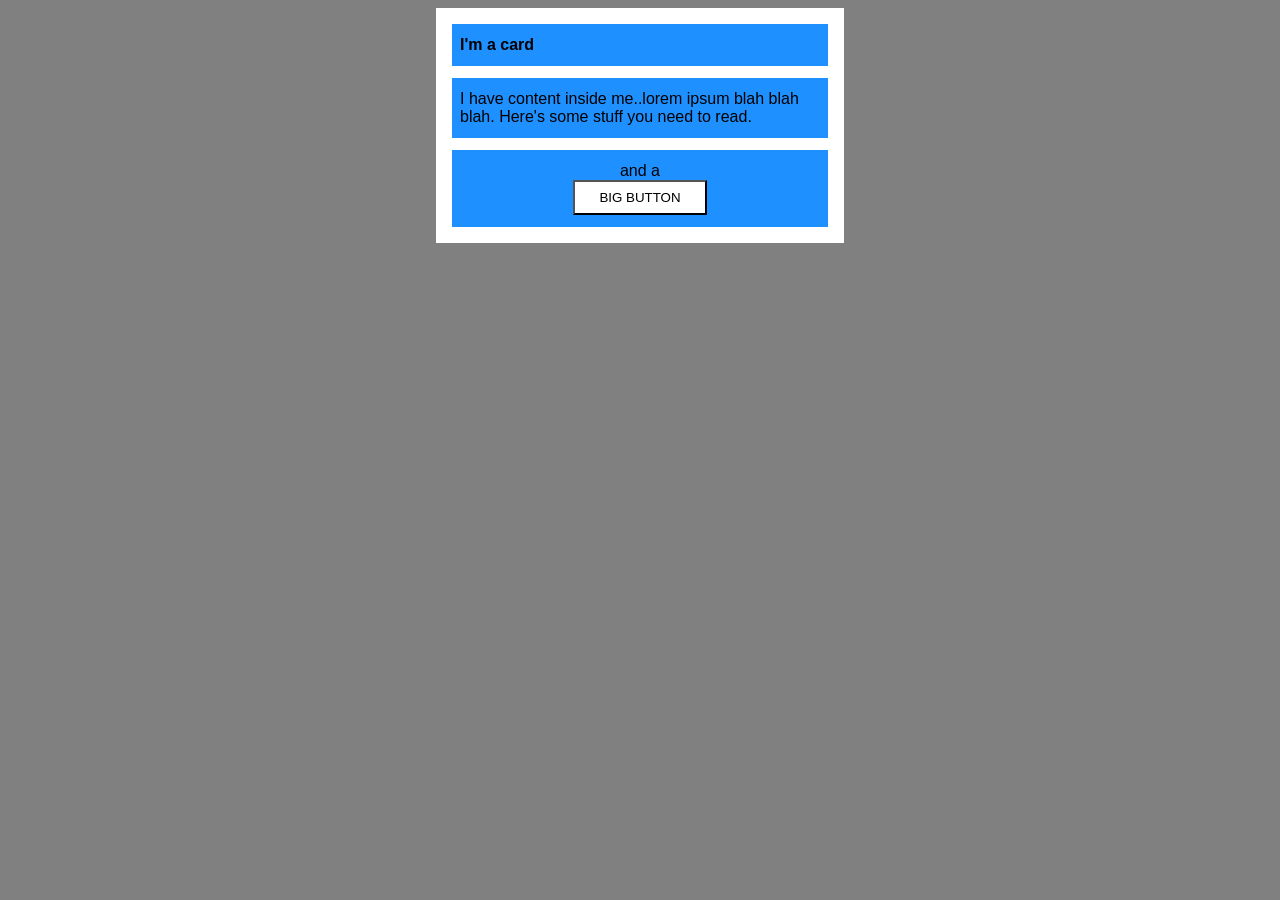
<file: foundations/block-and-inline/02-margin-and-padding-2/index.html>
<!DOCTYPE html>
<html lang="en">
  
  <head>
    <meta charset="UTF-8">
    <meta http-equiv="X-UA-Compatible" content="IE=edge">
    <meta name="viewport" content="width=device-width, initial-scale=1.0">
    <title>Margin and Padding exercise 2</title>
    <link rel="stylesheet" href="style.css">
  </head>


  <body>

    <div class="card">
      <h1 class="title">I'm a card</h1>
      <div class="content">I have content inside me..lorem ipsum blah blah blah. Here's some stuff you need to read.</div>
      <div class="button-container">and a <button>BIG BUTTON</button></div>
    </div>

  </body>

</html>
</file>
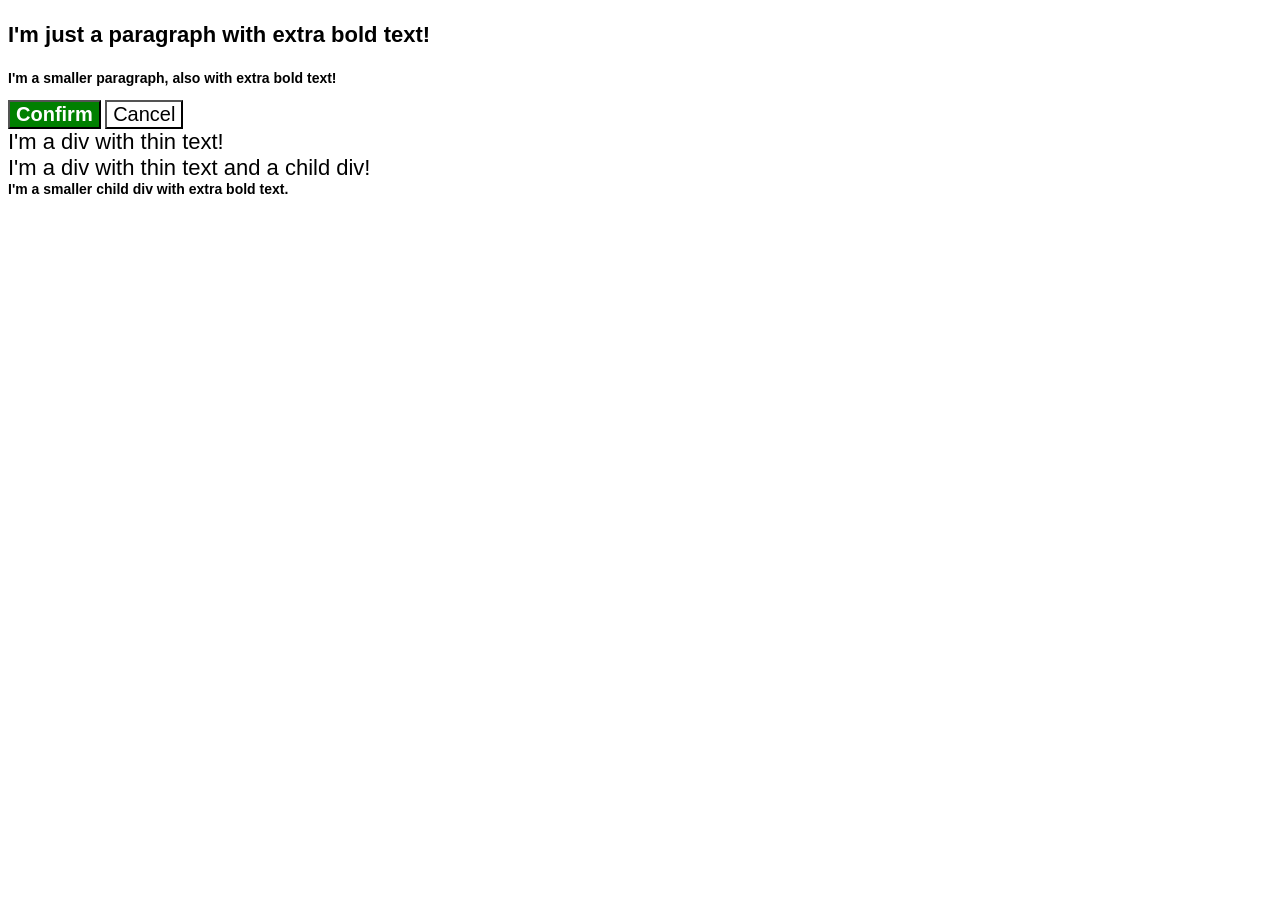
<file: foundations/cascade/01-cascade-fix/index.html>
<!DOCTYPE html>
<html lang="en">
  <head>
    <meta charset="UTF-8">
    <meta http-equiv="X-UA-Compatible" content="IE=edge">
    <meta name="viewport" content="width=device-width, initial-scale=1.0">
    <title>Fix the Cascade</title>
    <link rel="stylesheet" href="style.css">
  </head>

  <body>
    <p class="para">I'm just a paragraph with extra bold text!</p>
    <p class="para small-para">I'm a smaller paragraph, also with extra bold text!</p>

    <!-- DONE! ^ -->

    <button id="confirm-button" class="button confirm">Confirm</button>
    <button id="cancel-button" class="button cancel">Cancel</button>

    

    <div class="text">I'm a div with thin text!</div>
    
    <div class="text">I'm a div with thin text and a child div!
      <div class="text child">I'm a smaller child div with extra bold text.</div>
    </div>

  </body>

</html>
</file>
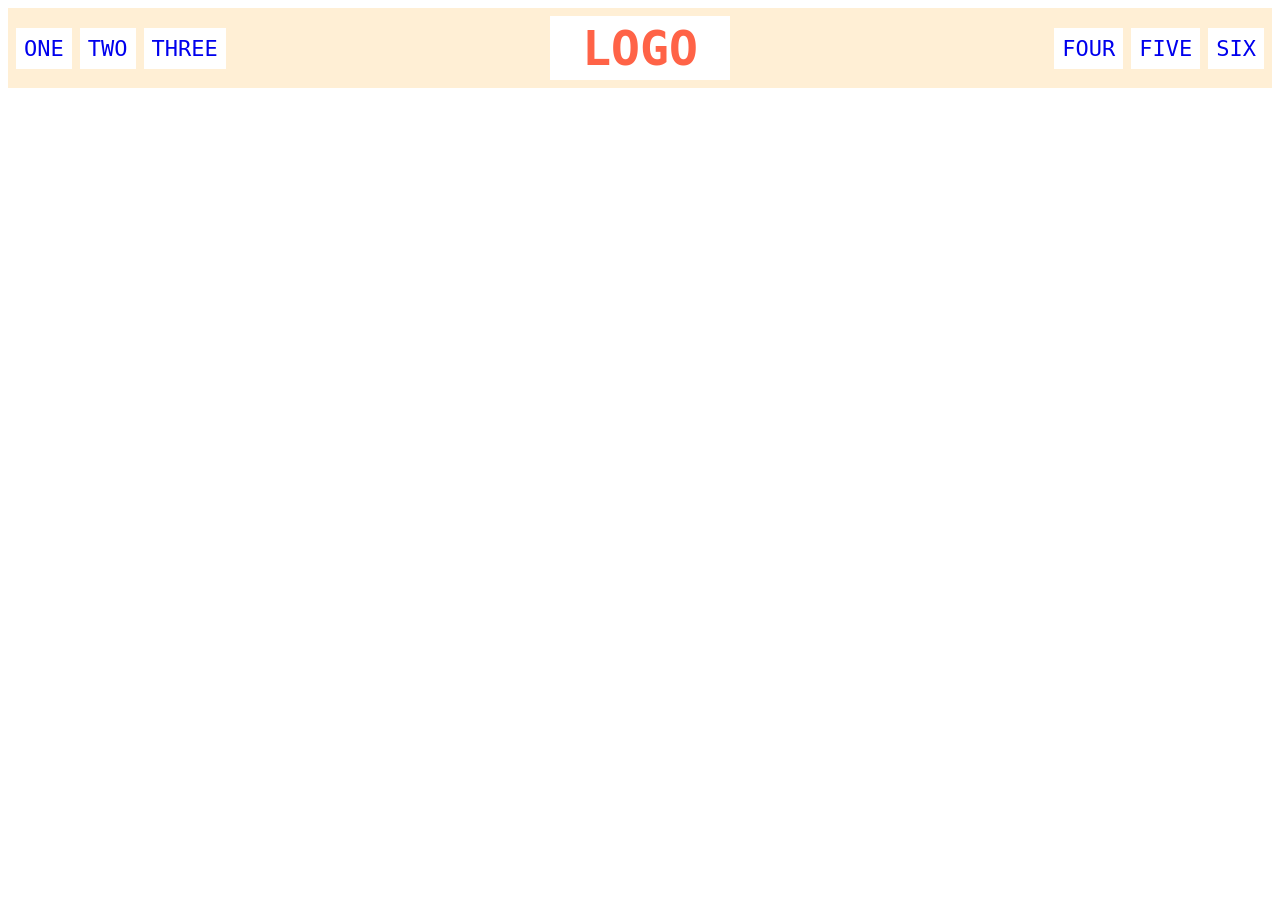
<file: foundations/flex/02-flex-header/index.html>
<!DOCTYPE html>
<html lang="en">
  <head>
    <meta charset="UTF-8">
    <meta http-equiv="X-UA-Compatible" content="IE=edge">
    <meta name="viewport" content="width=device-width, initial-scale=1.0">
    <title>Flex Header</title>
    <link rel="stylesheet" href="style.css">
  </head>

  <body>
    <div class="header">

      <div class="left-links">
        <ul>
          <li><a href="#">ONE</a></li>
          <li><a href="#">TWO</a></li>
          <li><a href="#">THREE</a></li>
        </ul>
      </div>

      <div class="logo">LOGO</div>
      
      <div class="right-links">
        <ul>
          <li><a href="#">FOUR</a></li>
          <li><a href="#">FIVE</a></li>
          <li><a href="#">SIX</a></li>
        </ul>
      </div>
      
    </div>
  </body>

</html>
</file>
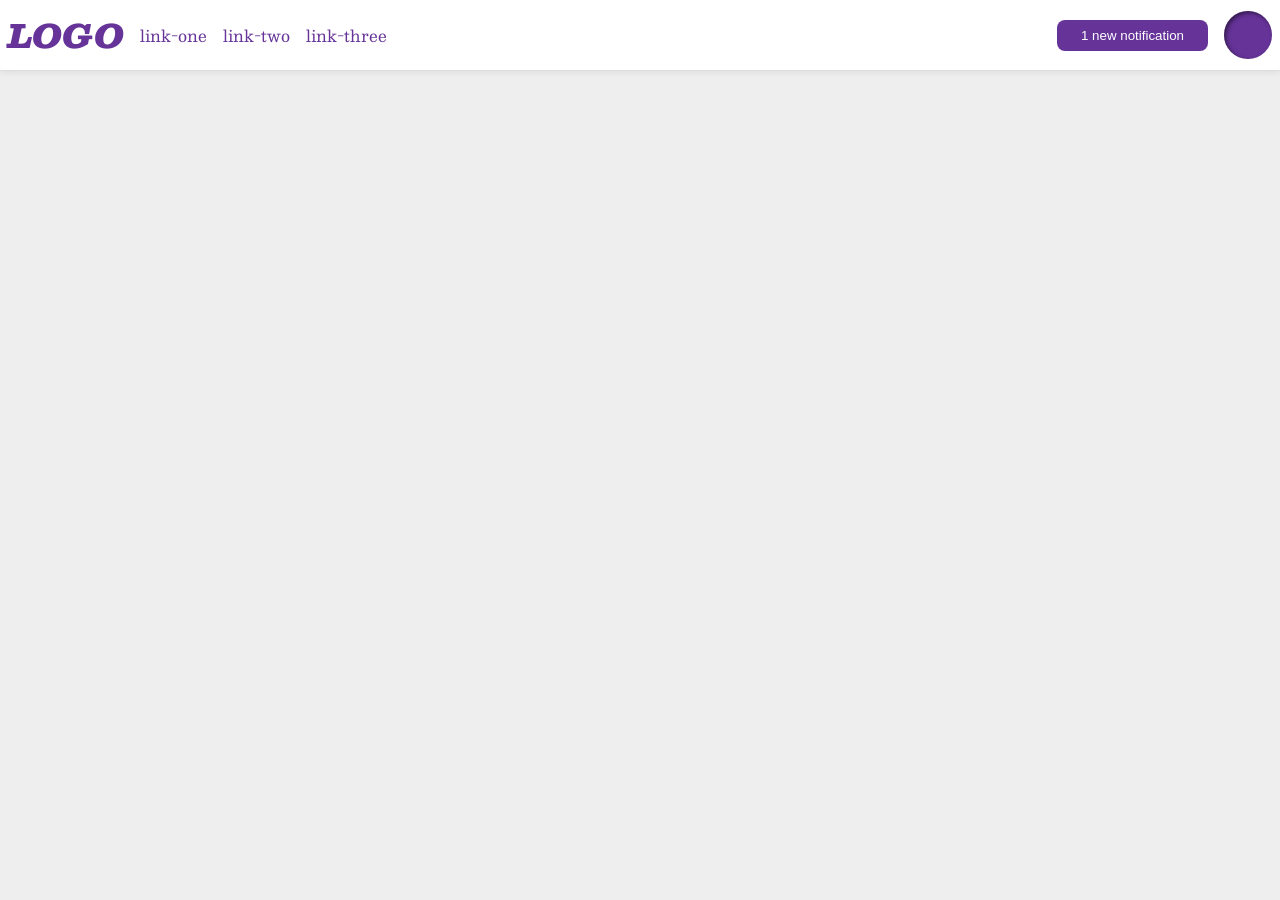
<file: foundations/flex/03-flex-header-2/index.html>
<!DOCTYPE html>
<html lang="en">
  <head>
    <meta charset="UTF-8">
    <meta http-equiv="X-UA-Compatible" content="IE=edge">
    <meta name="viewport" content="width=device-width, initial-scale=1.0">
    <title>Flex Header 2</title>
    <link rel="stylesheet" href="style.css">
  </head>

  <body>
    <div class="header">
      
      <div class="left">
        <div class="logo">
          LOGO
        </div>
        <ul class="links">
          <li><a href="https://google.com">link-one</a></li>
          <li><a href="https://google.com">link-two</a></li>
          <li><a href="https://google.com">link-three</a></li>
        </ul>
      </div>

        <div class="right">
          <button class="notifications">
            1 new notification
          </button>
          <div class="profile-image"></div>
        </div>
    </div>
  </body>

</html>
</file>
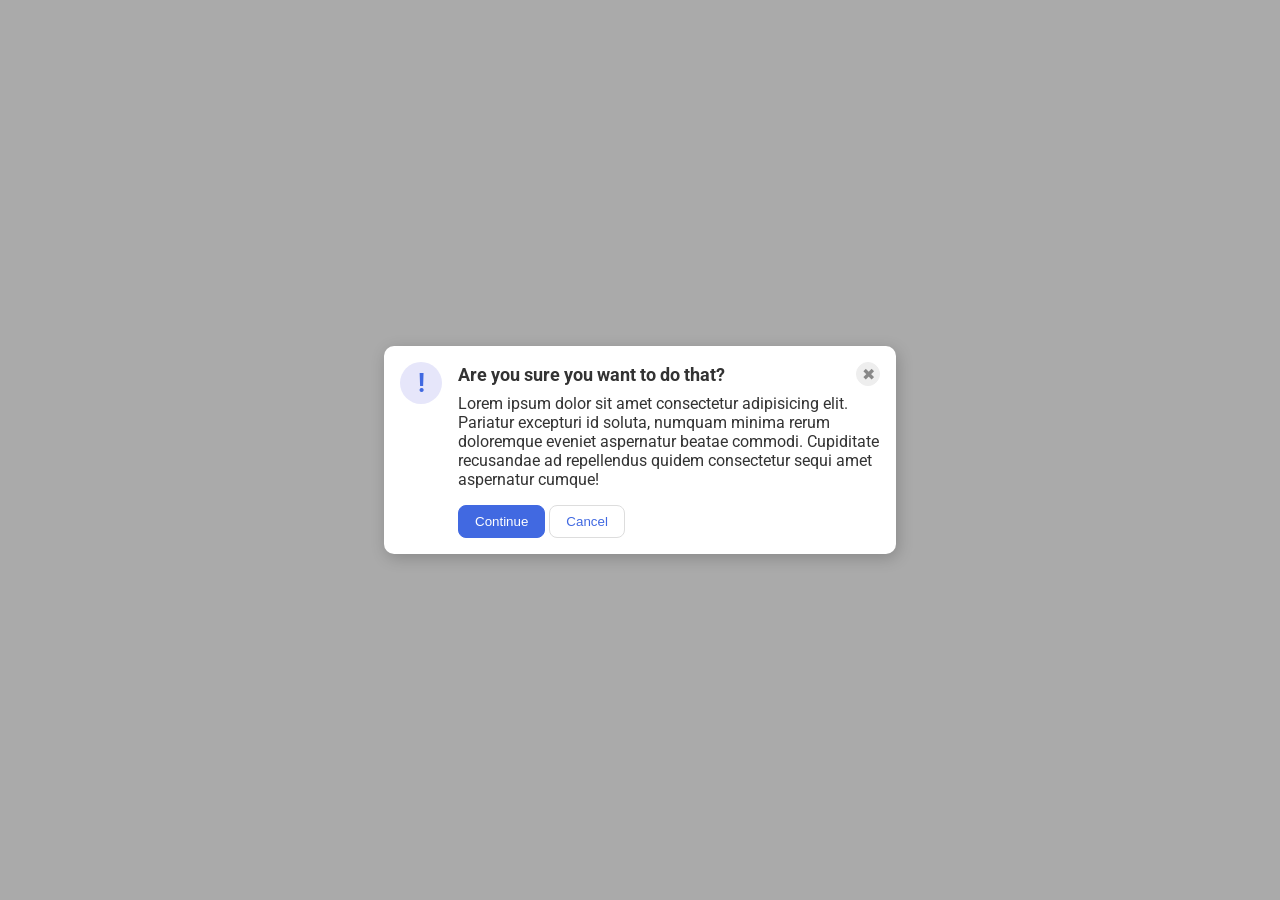
<file: foundations/flex/05-flex-modal/index.html>
<!DOCTYPE html>

<html lang="en">
  <head>
    <meta charset="UTF-8">
    <meta http-equiv="X-UA-Compatible" content="IE=edge">
    <meta name="viewport" content="width=device-width, initial-scale=1.0">
    <link rel="stylesheet" href="style.css">
    <title>Modal</title>
  </head>

  <body>

    <div class="modal">
        <div class="icon">!</div>
        <div class="Content">
          <div class="header">
            Are you sure you want to do that?
            <button class="close-button">✖</button>
          </div>
          <div class="text">Lorem ipsum dolor sit amet consectetur adipisicing elit. 
                  Pariatur excepturi id soluta, 
                  numquam minima rerum doloremque eveniet aspernatur beatae commodi. Cupiditate 
                  recusandae ad repellendus quidem consectetur sequi amet aspernatur cumque!
          </div>
            <div class="Buttons">
              <button class="continue">Continue</button>
              <button class="cancel">Cancel</button>
            </div>
        </div>
    </div>

  </body>
</html>
</file>
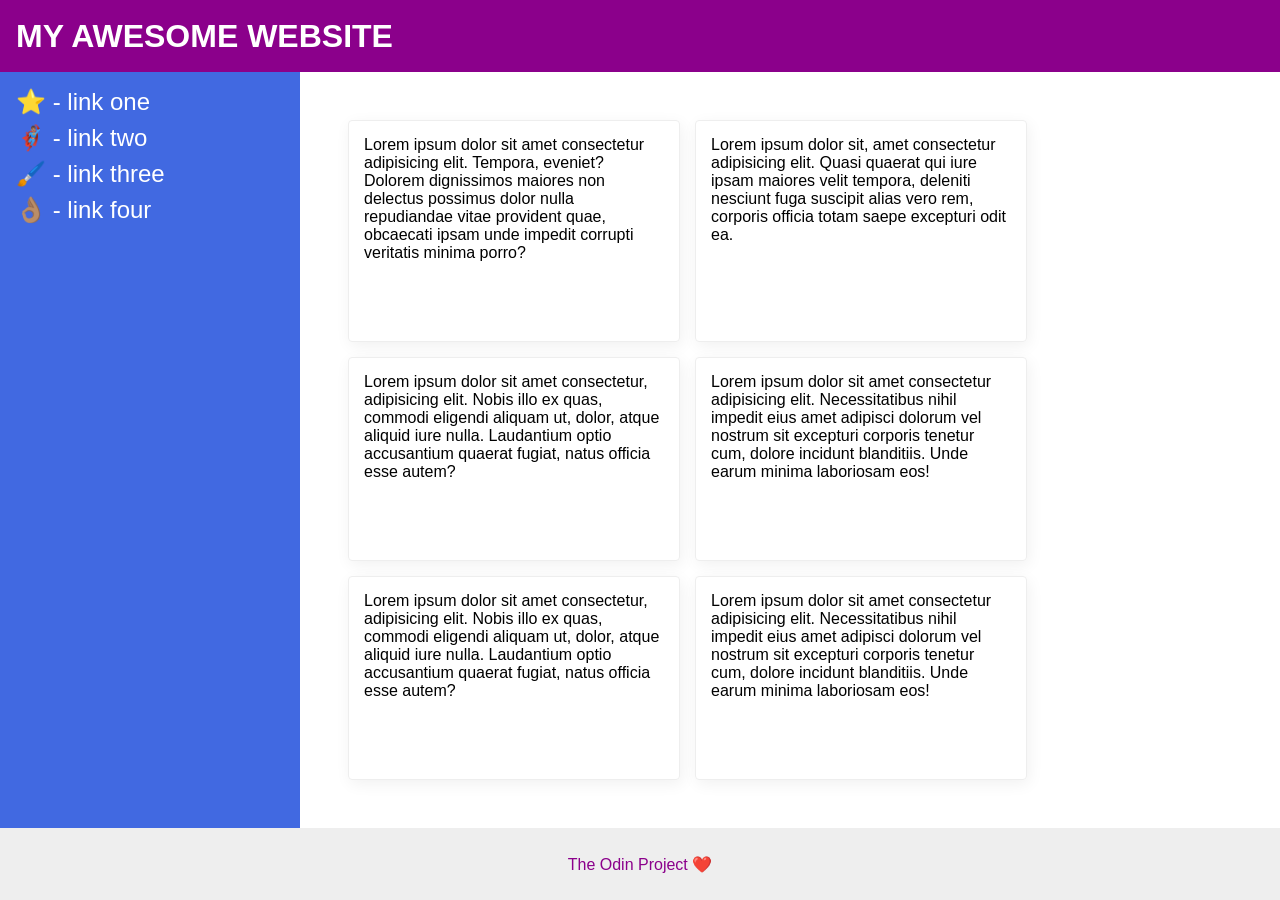
<file: foundations/flex/07-flex-layout-2/index.html>
<!DOCTYPE html>
<html lang="en">
  <head>
    <meta charset="UTF-8">
    <meta http-equiv="X-UA-Compatible" content="IE=edge">
    <meta name="viewport" content="width=device-width, initial-scale=1.0">
    <title>The Holy Grail</title>
    <link rel="stylesheet" href="style.css">
  </head>

  <body>
    <div class="header">
      MY AWESOME WEBSITE
    </div>
    
    <div class="main">
      <div class="sidebar">
        <ul>
          <li><a href="#">⭐ - link one</a></li>
          <li><a href="#">🦸🏽‍♂️ - link two</a></li>
          <li><a href="#">🖌️ - link three</a></li>
          <li><a href="#">👌🏽 - link four</a></li>
        </ul>
      </div>

      <div class="content">
        <div class="card">Lorem ipsum dolor sit amet consectetur adipisicing elit. Tempora, eveniet? Dolorem dignissimos maiores non delectus possimus dolor nulla repudiandae vitae provident quae, obcaecati ipsam unde impedit corrupti veritatis minima porro?</div>
        <div class="card">Lorem ipsum dolor sit, amet consectetur adipisicing elit. Quasi quaerat qui iure ipsam maiores velit tempora, deleniti nesciunt fuga suscipit alias vero rem, corporis officia totam saepe excepturi odit ea.</div>
        <div class="card">Lorem ipsum dolor sit amet consectetur, adipisicing elit. Nobis illo ex quas, commodi eligendi aliquam ut, dolor, atque aliquid iure nulla. Laudantium optio accusantium quaerat fugiat, natus officia esse autem?</div>
        <div class="card">Lorem ipsum dolor sit amet consectetur adipisicing elit. Necessitatibus nihil impedit eius amet adipisci dolorum vel nostrum sit excepturi corporis tenetur cum, dolore incidunt blanditiis. Unde earum minima laboriosam eos!</div>
        <div class="card">Lorem ipsum dolor sit amet consectetur, adipisicing elit. Nobis illo ex quas, commodi eligendi aliquam ut, dolor, atque aliquid iure nulla. Laudantium optio accusantium quaerat fugiat, natus officia esse autem?</div>
        <div class="card">Lorem ipsum dolor sit amet consectetur adipisicing elit. Necessitatibus nihil impedit eius amet adipisci dolorum vel nostrum sit excepturi corporis tenetur cum, dolore incidunt blanditiis. Unde earum minima laboriosam eos!</div>
      </div>
    </div>
    <div class="footer">
      The Odin Project ❤️
    </div>
  </body>

</html>
</file>
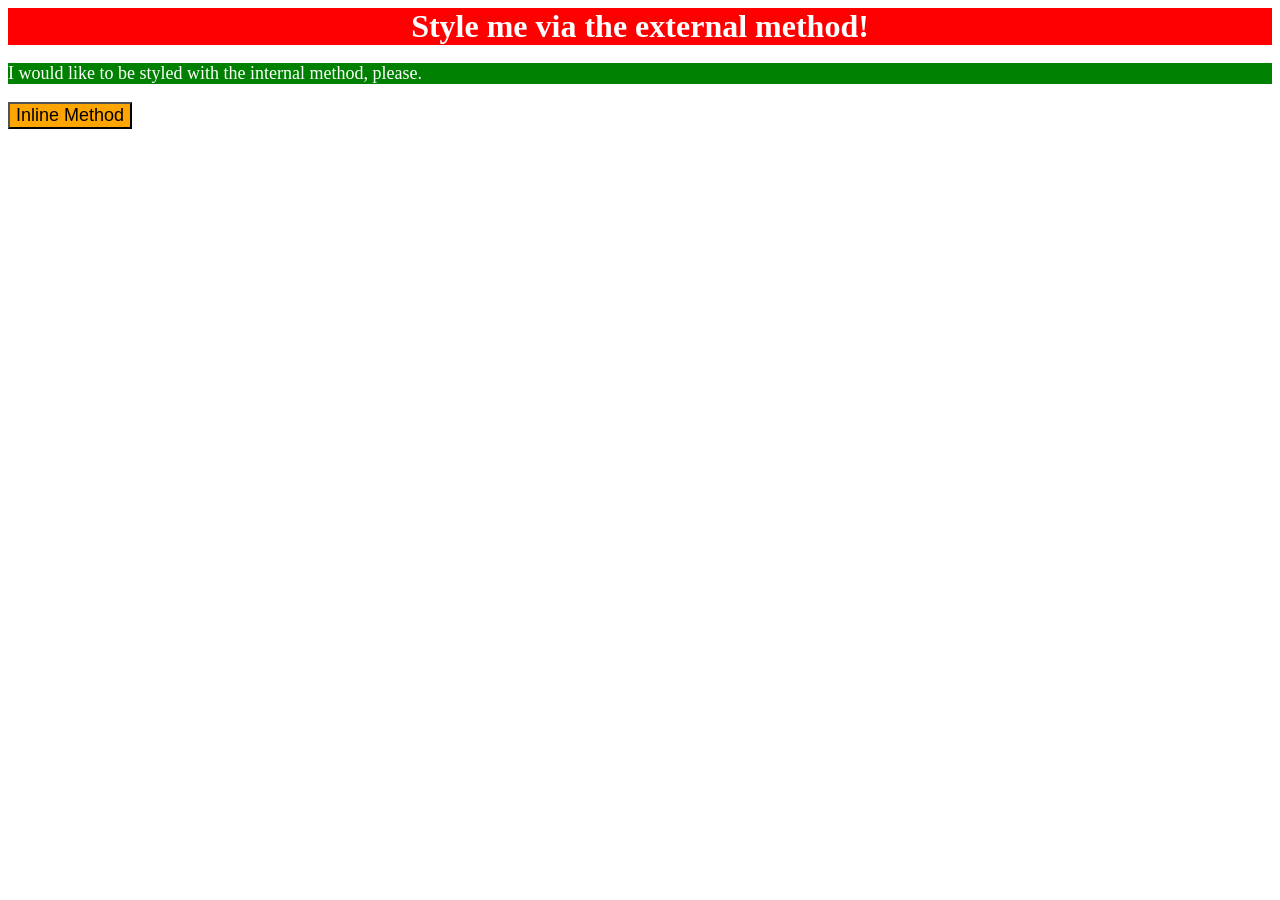
<file: foundations/intro-to-css/01-css-methods/index.html>
<!DOCTYPE html>
<html lang="en">

  <head>
    <meta charset="UTF-8">
    <meta http-equiv="X-UA-Compatible" content="IE=edge">
    <meta name="viewport" content="width=device-width, initial-scale=1.0">
    <title>Methods for Adding CSS</title>
    <link rel="stylesheet" href="styles.css">
    <style>
      p {
        background-color: green;
        color: white;
        font-size: 18px;

      }
    </style>
  </head>

  <body>
    <div>Style me via the external method!</div>

    <p>I would like to be styled with the internal method, please.</p>

    <button style="background-color: orange; font-size: 18px;">Inline Method</button>
  </body>

</html>
</file>
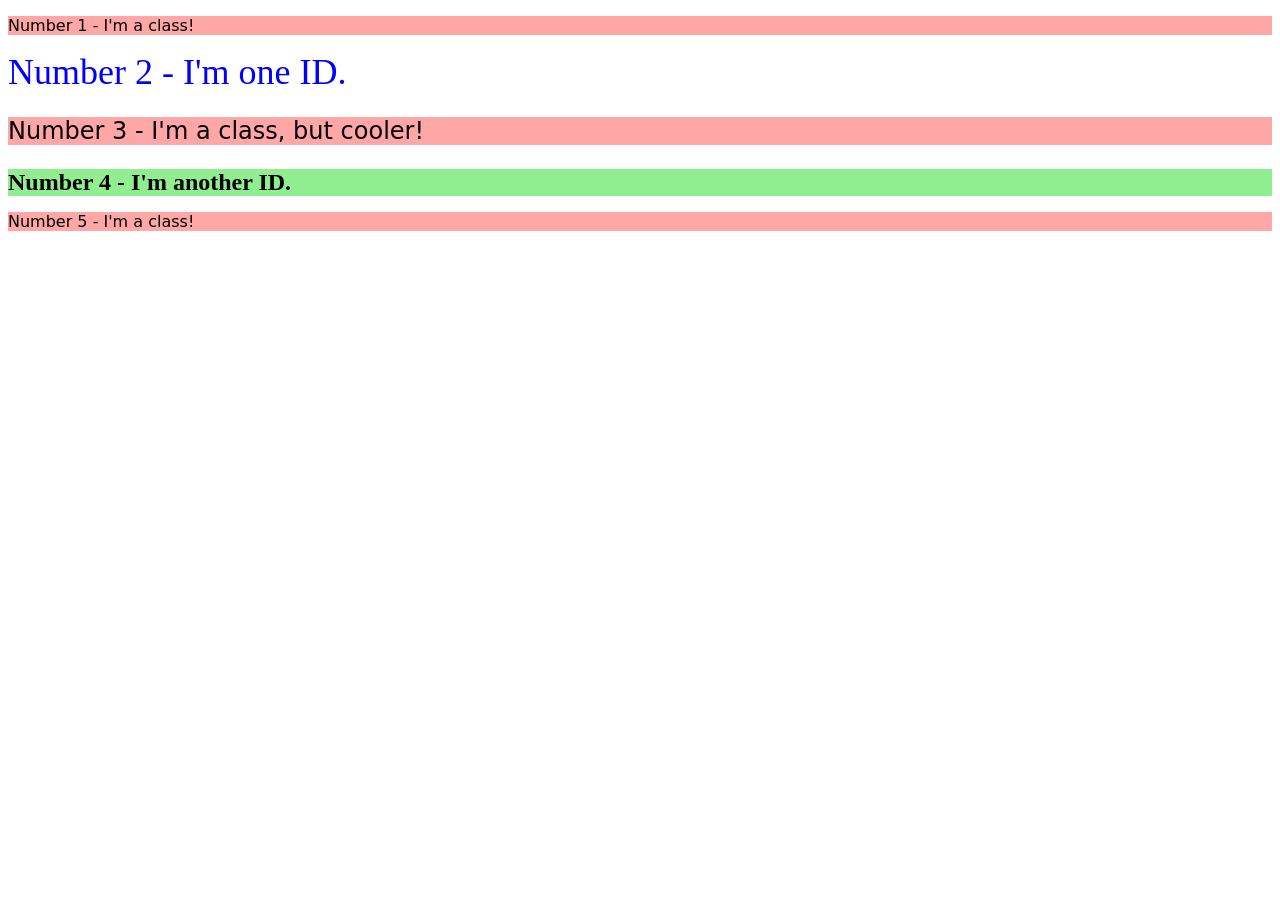
<file: foundations/intro-to-css/02-class-id-selectors/index.html>
<!DOCTYPE html>
<html lang="en">
  <head>
    <meta charset="UTF-8">
    <meta http-equiv="X-UA-Compatible" content="IE=edge">
    <meta name="viewport" content="width=device-width, initial-scale=1.0">
    <title>Class and ID Selectors</title>
    <link rel="stylesheet" href="style.css">
  </head>
  <body>
    <p class="odd">Number 1 - I'm a class!</p>
    <div id="blue">Number 2 - I'm one ID.</div>
    <p class="odd font-size">Number 3 - I'm a class, but cooler!</p>
    <div id="dif" class="font-size">Number 4 - I'm another ID.</div>
    <p class="odd">Number 5 - I'm a class!</p>
  </body>
</html>
</file>
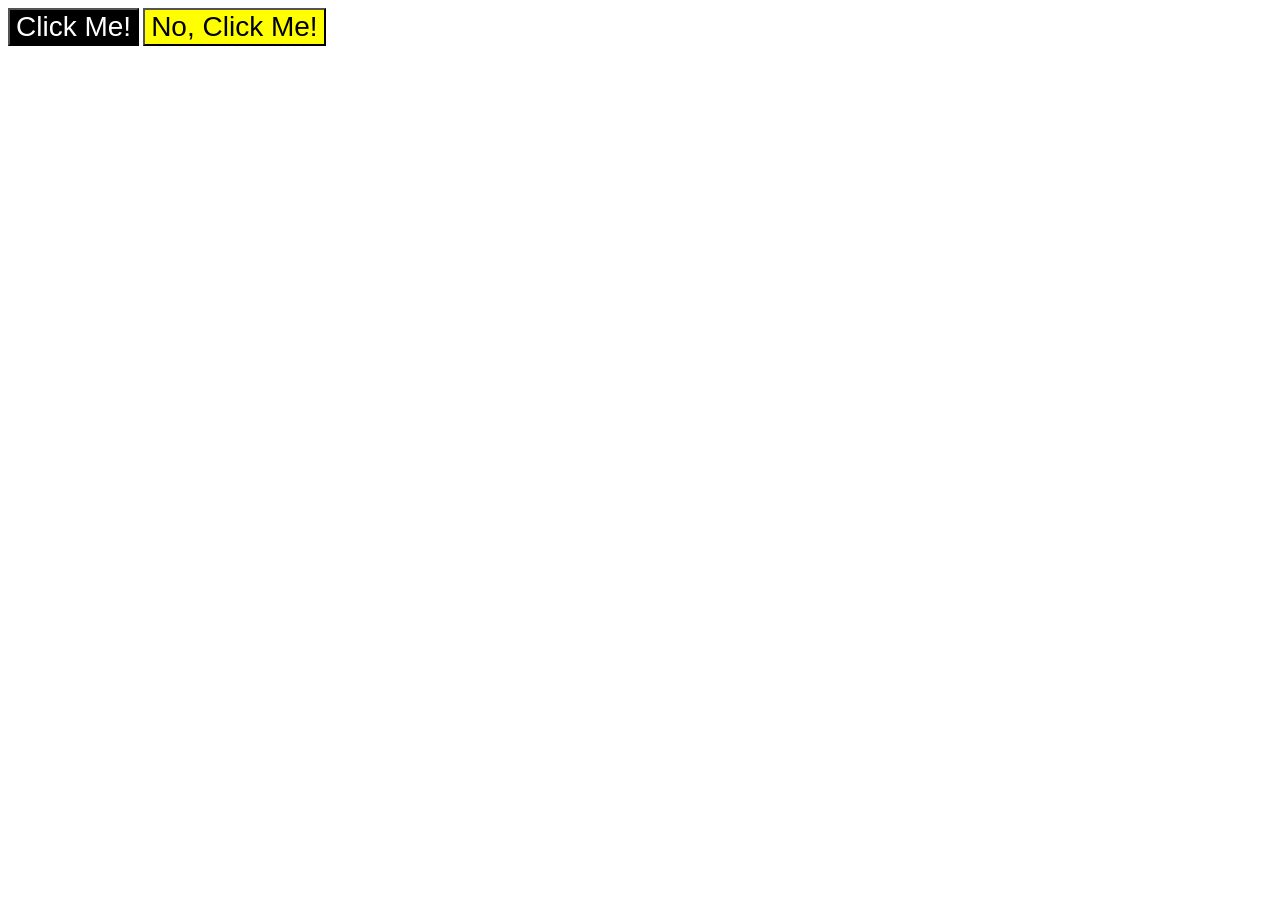
<file: foundations/intro-to-css/03-grouping-selectors/index.html>
<!DOCTYPE html>
<html lang="en">
  <head>
    <meta charset="UTF-8">
    <meta http-equiv="X-UA-Compatible" content="IE=edge">
    <meta name="viewport" content="width=device-width, initial-scale=1.0">
    <title>Grouping Selectors</title>
    <link rel="stylesheet" href="style.css">
  </head>
  <body>

    <button class="black" id="font-size">Click Me!</button>
    <button class="yellow" id="font-size">No, Click Me!</button>

  </body>
</html>
</file>
<file: foundations/block-and-inline/02-margin-and-padding-2/style.css>
body {
  background: gray;
  font-family: sans-serif;
}

.card {
  width: 400px;
  background: white;
  padding: 4px;
  border: 8px;
  margin: auto;
}

.title,
.content,
.button-container {
  font-size: 16px;
  background: dodgerblue;
  padding: 8px;
  padding-top: 12px;
  padding-bottom: 12px;
  margin-top: 12px;
  margin: 12px;
  height: auto;
}

button {
  display: block;
  background: white;
  padding: 8px 24px;
  margin: auto;
}

.button-container{
  text-align: center;
  
}
</file>
<file: foundations/cascade/01-cascade-fix/style.css>
body {
  font-family: Arial, Helvetica, sans-serif;
}

.para,
.small-para {
  color: hsl(0, 0%, 0%);
  font-weight: 800;
}

.para.small-para {
  font-size: 14px;
  font-weight: 800;
}

.para {
  font-size: 22px;
}

/* Paragraph ^ */


#confirm-button {
  background: green;
  color: white;
  font-weight: bold;
} 

.button {
  background-color: rgb(255, 255, 255);
  color: rgb(0, 0, 0);
  font-size: 20px;
}

/* Button ^ */

.text.child {
  color: rgb(0, 0, 0);
  font-weight: 800;
  font-size: 14px;
}

div.text {
  color: rgb(0, 0, 0);
  font-size: 22px;
  font-weight: 100;
}

/* Div text and child ^ */
</file>
<file: foundations/flex/02-flex-header/style.css>
.header  {
  font-family: monospace;
  background: papayawhip;
}

.logo {
  font-size: 48px;
  font-weight: 900;
  color: tomato;
  background: white;
  padding: 4px 32px;
}

ul {
  /* this removes the dots on the list items*/
  list-style-type: none;
  display: flex;
  padding: 0px;
  margin: 0px;
  gap: 8px;
}

a {
  font-size: 22px;
  background: white;
  padding: 8px;
  /* this removes the line under the links */
  text-decoration: none;
}

.header {
  padding: 8px;
  display: flex;
  align-items: center;
  justify-content: space-between;
}
</file>
<file: foundations/flex/03-flex-header-2/style.css>
/* this is some magical font-importing.  
you'll learn about it later. */
@import url('https://fonts.googleapis.com/css2?family=Besley:ital,wght@0,400;1,900&display=swap');

body {
  margin: 0;
  background: #eee;
  font-family: Besley, serif;
}

.header {
  background: white;
  border-bottom: 1px solid #ddd;
  box-shadow: 0 0 8px rgba(0,0,0,.1);
  display: flex;
}

.profile-image {
  background: rebeccapurple;
  box-shadow: inset 2px 2px 4px rgba(0,0,0,.5);
  border-radius: 50%;
  width: 48px;
  height: 48px;
}

.logo {
  color: rebeccapurple;
  font-size: 32px;
  font-weight: 900;
  font-style: italic;
}

button {
  border: none;
  border-radius: 8px;
  background: rebeccapurple;
  color: white;
  padding: 8px 24px;
}

a {
  /* this removes the line under our links */
  text-decoration: none;
  color: rebeccapurple;
}

ul {
  list-style-type: none;
  padding: 0px;
  margin: 0px;
  display: flex;
  gap: 16px;
}

.header {
  display: flex;
  justify-content: space-between;
  padding: 8px;
  align-items: center;
}

.right {
  display: flex;
  align-items: center;
  gap: 16px;
}

.left {
  display: flex;
  align-items: center;
  gap: 16px;
}
</file>
<file: foundations/flex/05-flex-modal/style.css>
@import url('https://fonts.googleapis.com/css2?family=Roboto:wght@400;700&display=swap');

html, body {
  height: 100%;
}

body {
  font-family: Roboto, sans-serif;
  margin: 0;
  background: #aaa;
  color: #333;
  /* I'll give you this one for free lol */
  display: flex;
  align-items: center;
  justify-content: center;
}

.modal {
  background: white;
  width: 480px;
  border-radius: 10px;
  box-shadow: 2px 4px 16px rgba(0,0,0,.2);

  display: flex;
  padding: 16px;
  gap: 16px;
}

.icon {
  color: royalblue;
  font-size: 26px;
  font-weight: 700;
  background: lavender;
  width: 42px;
  height: 42px;
  border-radius: 50%;

  display: flex;
  justify-content: center;
  align-items: center;

  flex-shrink: 0;
}

.close-button {
  background: #eee;
  border-radius: 50%;
  color: #888;
  font-weight: 400;
  font-size: 16px;
  height: 24px;
  width: 24px;
  display: flex;
  align-items: center;
  justify-content: center;
  border: 1px solid #eee;
  padding: 0;
}

button {
  cursor: pointer;
  padding: 8px 16px;
  border-radius: 8px;
}

button.continue {
  background: royalblue;
  border: 1px solid royalblue;
  color: white;
}

button.cancel {
  background: white;
  border: 1px solid #ddd;
  color: royalblue;
}

.header {
  display: flex;
  justify-content: space-between;
  align-items: center;
  font-size: 18px;
  font-weight: 700;
  margin-bottom: 8px;
}

.text {
  margin-bottom: 16px;
}
</file>
<file: foundations/flex/07-flex-layout-2/style.css>
body {
  font-family: -apple-system, BlinkMacSystemFont, 'Segoe UI', Roboto, Oxygen, Ubuntu, Cantarell, 'Open Sans', 'Helvetica Neue', sans-serif;
  margin: 0;
  min-height: 100vh;
  display: flex;
  flex-direction: column;
}

.header {
  height: 72px;
  background: darkmagenta;
  color: white;
  display: flex;
  font-size: 32px;
  font-weight: 900;
  align-items: center;
  padding-left: 16px;
}

.footer {
  height: 72px;
  background: #eee;
  color: darkmagenta;
  display: flex;
  justify-content: center;
  align-items: center;
}

.sidebar {
  width: 300px;
  background: royalblue;
  box-sizing: border-box;
  display: flex;
  flex-direction: column;
  font-size: 24px;
  align-items: flex-start;
  flex-shrink: 0;
  padding: 16px;
}

.card {
  border: 1px solid #eee;
  box-shadow: 2px 4px 16px rgba(0,0,0,.06);
  border-radius: 4px;
  flex-basis: 300px;
  padding: 15px;
}

.content {
  display: flex;
  flex-flow: row wrap;
  padding: 48px;
  align-items: stretch;
  gap: 15px;
}

.main {
  display: flex;
  flex-grow: 1;
  align-items: stretch;
}

a, ul {
  text-decoration: none;
  color: white;
  list-style-type: none;
  padding: 0px;
  margin: 0px;
}

.sidebar ul {
  display: flex;
  flex-direction: column;
  gap: 8px;
}
</file>
<file: foundations/intro-to-css/01-css-methods/styles.css>
div {
    background-color: red;
    color: white;
    text-align: center;
    font-size: 32px;
    font-weight: bold;
}
</file>
<file: foundations/intro-to-css/02-class-id-selectors/style.css>
.odd {
    background-color: rgb(255, 167, 167);
    font-family: Verdana, "DejaVu Sans", sans-serif;
}

.font-size {
    font-size: 24px;
}

#blue {
    color: rgb(0, 0, 255);
    font-size: 36px;
}

#dif {
    background-color: rgb(144, 238, 144);
    font-weight: bold;
}
</file>
<file: foundations/intro-to-css/03-grouping-selectors/style.css>
.black {
    background-color: black;
    color: white;
}

.yellow {
    background-color: yellow;
}

#font-size {
    font-size: 28px;
    font-family: 'Helvetica', 'Times New Roman', sans-serif;
}
</file>
